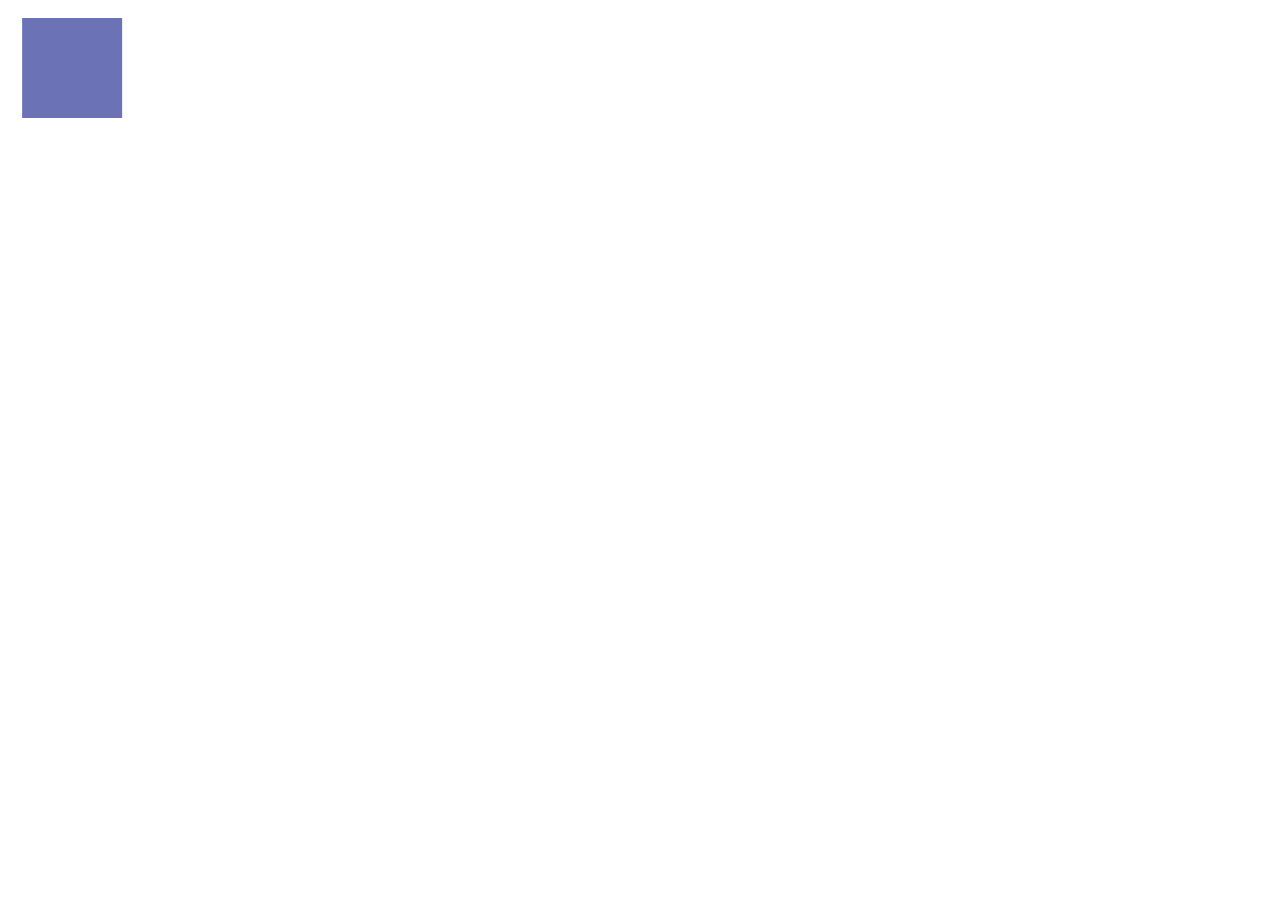
<file: 04-animations-and-transitions/1-svg-animate/index.html>
<!DOCTYPE html>
<html lang="en">
    <head>
        <title>Example 04 - Demo 1: SVG animate</title>
    </head>
    <body>
        <svg width="120" height="120">
            <rect x="10" y="10" width="100" height="100" fill="cornflowerblue">
              <!-- NOTE: animate can only be used with static start and end values -->
              <animate attributeName="x" values="0;20;0" dur="2s" repeatCount="indefinite"/>
              <animate
                attributeName="fill"
                values="cornflowerBlue;maroon;cornflowerBlue"
                dur="6s"
                repeatCount="indefinite"
              />
            </rect>
          </svg>
    </body>
</html>
</file>
